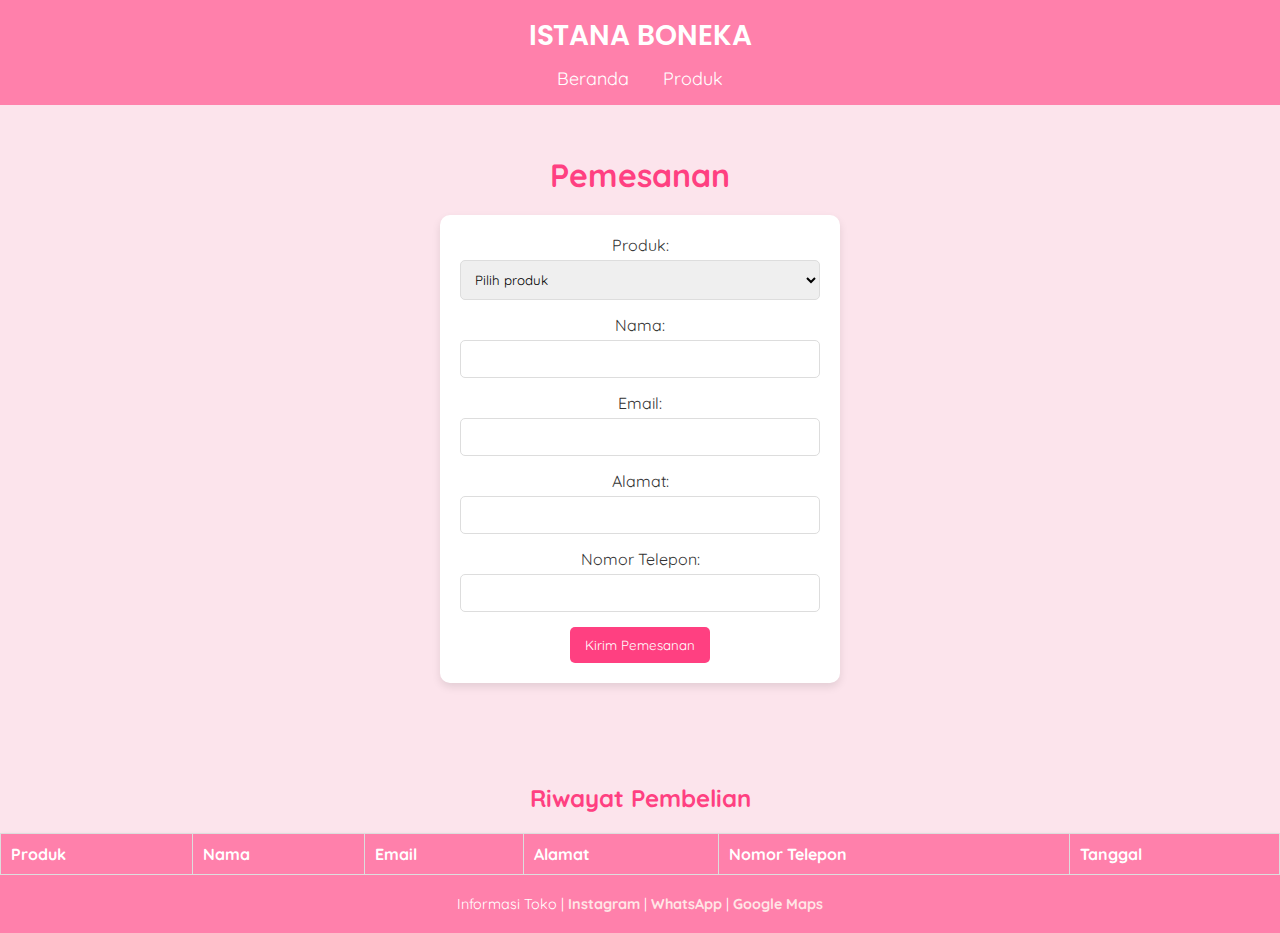
<file: order.html>
<!DOCTYPE html>
<html lang="id">
<head>
    <meta charset="UTF-8">
    <meta name="viewport" content="width=device-width, initial-scale=1.0">
    <title>Toko Aesthetic - Pemesanan</title>
    <link rel="stylesheet" href="style.css">
    <link href="https://fonts.googleapis.com/css2?family=Lobster&display=swap" rel="stylesheet"> <!-- Add Lobster font -->
    <link href="https://fonts.googleapis.com/css2?family=Quicksand:wght@300;500&family=Poppins:wght@600&display=swap" rel="stylesheet">
    <style>
        /* General body styling */
        body {
            background-color: #fce4ec; /* Light pink background */
            color: #333; /* Dark text color */
            font-family: 'Quicksand', sans-serif; /* Font family */
            margin: 0;
        }

        /* Header styling */
        header {
            background-color: #ff80ab; /* Header color */
            padding: 15px 0;
        }

        .logo {
            font-size: 3em; /* Increased logo size */
            font-family: 'Poppins', sans-serif; /* Updated logo font to Poppins */
            color: white; /* Logo text color */
            text-align: center; /* Center alignment */
            margin: 0; /* Remove margin */
        }

        nav {
            text-align: center; /* Center nav items */
            margin-top: 10px; /* Space above nav */
        }

        nav a {
            color: white; /* Nav link color */
            text-decoration: none; /* No underline */
            margin: 0 15px; /* Space between links */
            font-size: 18px; /* Font size */
            transition: color 0.3s; /* Smooth color transition */
        }

        nav a:hover {
            color: #ffe6e6; /* Hover color */
        }

        /* Order section styling */
        .order {
            padding: 50px 20px; /* Padding for the section */
            text-align: center; /* Center the text */
        }

        .order h1 {
            font-size: 2em; /* Title size */
            color: #ff4081; /* Title color */
            margin-bottom: 20px; /* Space below title */
        }

        .order form {
            max-width: 400px; /* Max width for form */
            margin: auto; /* Center form */
            background-color: white; /* Form background color */
            border-radius: 10px; /* Rounded corners */
            padding: 20px; /* Padding inside the form */
            box-shadow: 0 4px 8px rgba(0, 0, 0, 0.1); /* Shadow effect */
        }

        .order label {
            display: block; /* Block display for labels */
            margin-bottom: 5px; /* Space below labels */
            color: #333; /* Label color */
        }

        .order input, .order select {
            width: 100%; /* Full width inputs */
            padding: 10px; /* Padding inside inputs */
            margin-bottom: 15px; /* Space below inputs */
            border: 1px solid #ddd; /* Border color */
            border-radius: 5px; /* Rounded corners */
        }

        .button {
            padding: 10px 15px; /* Button padding */
            background-color: #ff4081; /* Button background */
            border: none; /* No border */
            border-radius: 5px; /* Rounded corners */
            color: white; /* Button text color */
            cursor: pointer; /* Pointer on hover */
            transition: background-color 0.3s; /* Smooth transition */
        }

        .button:hover {
            background-color: #ff80ab; /* Hover color */
        }

        /* Order history section */
        .order-history {
            margin-top: 50px; /* Space above order history */
            text-align: center; /* Center the text */
        }

        .order-history h2 {
            font-size: 1.5em; /* Title size */
            color: #ff4081; /* Title color */
            margin-bottom: 20px; /* Space below title */
        }

        .order-history table {
            width: 100%; /* Full width table */
            border-collapse: collapse; /* Collapse borders */
            margin: 0 auto; /* Center table */
            background-color: white; /* Table background */
            box-shadow: 0 2px 4px rgba(0, 0, 0, 0.1); /* Shadow effect */
        }

        .order-history th, .order-history td {
            border: 1px solid #ddd; /* Cell border */
            padding: 10px; /* Padding in cells */
            text-align: left; /* Align text to the left */
        }

        .order-history th {
            background-color: #ff80ab; /* Header background */
            color: white; /* Header text color */
        }

        /* Footer styling */
        footer {
            background-color: #ff80ab; /* Footer color */
            color: white; /* Footer text color */
            padding: 20px 0; /* Padding for footer */
            text-align: center; /* Center footer text */
        }

        footer p {
            margin: 0; /* Remove margin */
            font-size: 0.9em; /* Font size */
        }

        footer a {
            color: #ffe6e6; /* Footer link color */
            text-decoration: none; /* No underline */
            font-weight: bold; /* Bold links */
        }

        footer a:hover {
            color: white; /* Hover color */
        }
    </style>
</head>
<body>
    <header>
        <div class="container">
            <div class="logo">ISTANA BONEKA</div>
            <nav>
                <a href="index.html">Beranda</a>
                <a href="products.html">Produk</a>
            </nav>
        </div>
    </header>

    <section class="order">
        <h1>Pemesanan</h1>
        <form id="orderForm">
            <label for="product">Produk:</label>
            <select id="product" required>
                <option value="" disabled selected>Pilih produk</option>
                <option value="Boneka Kucing">Boneka Kucing</option>
                <option value="Boneka Anjing">Boneka Anjing</option>
                <option value="Boneka Kelinci">Boneka Kelinci</option>
                <option value="Boneka Beruang">Boneka Beruang</option>
                <option value="Boneka Sapi">Boneka Sapi</option>
                <option value="Boneka Domba">Boneka Domba</option>
                <option value="Boneka Kucing Hitam">Boneka Kucing Hitam</option>
                <option value="Boneka Kucing Putih">Boneka Kucing Putih</option>
                <option value="Boneka Hiu">Boneka Hiu</option>
            </select>
            <label for="name">Nama:</label>
            <input type="text" id="name" required>
            <label for="email">Email:</label>
            <input type="email" id="email" required>
            <label for="address">Alamat:</label>
            <input type="text" id="address" required>
            <label for="phone">Nomor Telepon:</label>
            <input type="text" id="phone" required>
            <button type="submit" class="button">Kirim Pemesanan</button>
        </form>
    </section>

    <section class="order-history">
        <h2>Riwayat Pembelian</h2>
        <table>
            <thead>
                <tr>
                    <th>Produk</th>
                    <th>Nama</th>
                    <th>Email</th>
                    <th>Alamat</th>
                    <th>Nomor Telepon</th>
                    <th>Tanggal</th>
                </tr>
            </thead>
            <tbody id="orderList"></tbody>
        </table>
    </section>

    <footer>
        <div class="container">
            <p>Informasi Toko | <a href="https://www.instagram.com/isbon.semarang?igsh=dWZ3ZjJncjh6Y3hs">Instagram</a> | <a href="https://wa.me/081234567890">WhatsApp</a> | <a href="https://maps.app.goo.gl/THLcdRvYGZwsn8dH9"> Google Maps</a></p>
        </div>
    </footer>

    <script>
        // Load order history from local storage
        document.addEventListener("DOMContentLoaded", function() {
            loadOrderHistory();
        });

        // Handle form submission
        document.getElementById("orderForm").addEventListener("submit", function(event) {
            event.preventDefault(); // Prevent the default form submission
            const product = document.getElementById("product").value;
            const name = document.getElementById("name").value;
            const email = document.getElementById("email").value;
            const address = document.getElementById("address").value;
            const phone = document.getElementById("phone").value;

            // Create order object
            const order = {
                product: product,
                name: name,
                email: email,
                address: address,
                phone: phone,
                date: new Date().toLocaleString() // Current date and time
            };

            // Save order to local storage
            saveOrder(order);
            // Clear the form
            this.reset();
        });

        // Save order to local storage
        function saveOrder(order) {
            let orders = JSON.parse(localStorage.getItem("orders")) || [];
            orders.push(order);
            localStorage.setItem("orders", JSON.stringify(orders));
            loadOrderHistory(); // Reload order history
        }

        // Load and display order history
        function loadOrderHistory() {
            const orders = JSON.parse(localStorage.getItem("orders")) || [];
            const orderList = document.getElementById("orderList");
            orderList.innerHTML = ""; // Clear previous list
            orders.forEach(order => {
                const tr = document.createElement("tr");
                tr.innerHTML = `
                    <td>${order.product}</td>
                    <td>${order.name}</td>
                    <td>${order.email}</td>
                    <td>${order.address}</td>
                    <td>${order.phone}</td>
                    <td>${order.date}</td>
                `;
                orderList.appendChild(tr);
            });
        }
    </script>
</body>
</html>
</file>
<file: style.css>
* {
    margin: 0;
    padding: 0;
    box-sizing: border-box;
    font-family: 'Quicksand', sans-serif;
}

body {
    background-color: #fce4ec; /* Light pastel pink */
    color: #333;
}

.container {
    width: 90%;
    max-width: 1200px;
    margin: auto;
}

header {
    background-color: #ff6f82; /* Softer pink for header */
    padding: 20px 0;
}

header .logo {
    font-size: 28px;
    font-weight: 600;
    color: white;
    text-align: center;
}

nav {
    text-align: center;
    margin-top: 10px;
}

nav a {
    color: white;
    text-decoration: none;
    margin: 0 15px;
    font-size: 18px;
    transition: color 0.3s;
}

nav a:hover {
    color: #ffb2c6; /* Lighter pink for hover effect */
}

.products-title {
    text-align: center;
    margin: 30px 0;
    font-size: 30px; /* Slightly larger font size */
    color: #ff6f82; /* Matching title color with header */
}

.search-container {
    text-align: center;
    margin-bottom: 20px;
}

.search-container input {
    padding: 10px;
    width: 220px; /* Slightly wider input */
    border: 1px solid #ffb2c6; /* Lighter pink border */
    border-radius: 5px;
}

.search-button {
    padding: 10px 15px;
    background-color: #ff6f82; /* Softer pink */
    border: none;
    border-radius: 5px;
    color: white;
    cursor: pointer;
    transition: background-color 0.3s;
}

.search-button:hover {
    background-color: #ffb2c6; /* Lighter pink for hover */
}

.product-table {
    width: 100%;
    border-collapse: collapse;
    margin-top: 20px;
}

.product-table th,
.product-table td {
    padding: 12px;
    text-align: left;
    border-bottom: 1px solid #ffb2c6; /* Lighter pink border for table */
}

.product-table th {
    background-color: #ff6f82; /* Softer pink for header */
    color: white;
}

.product-table tr:hover {
    background-color: #f8bbd0; /* Light pink for row hover effect */
}

.button {
    display: inline-block;
    padding: 8px 12px;
    background-color: #ff6f82; /* Softer pink */
    color: white;
    text-decoration: none;
    border-radius: 5px;
    transition: background-color 0.3s;
}

.button:hover {
    background-color: #ffb2c6; /* Lighter pink for hover */
}

footer {
    background-color: #ff6f82; /* Softer pink for footer */
    color: white;
    padding: 15px 0;
    text-align: center;
}
</file>
